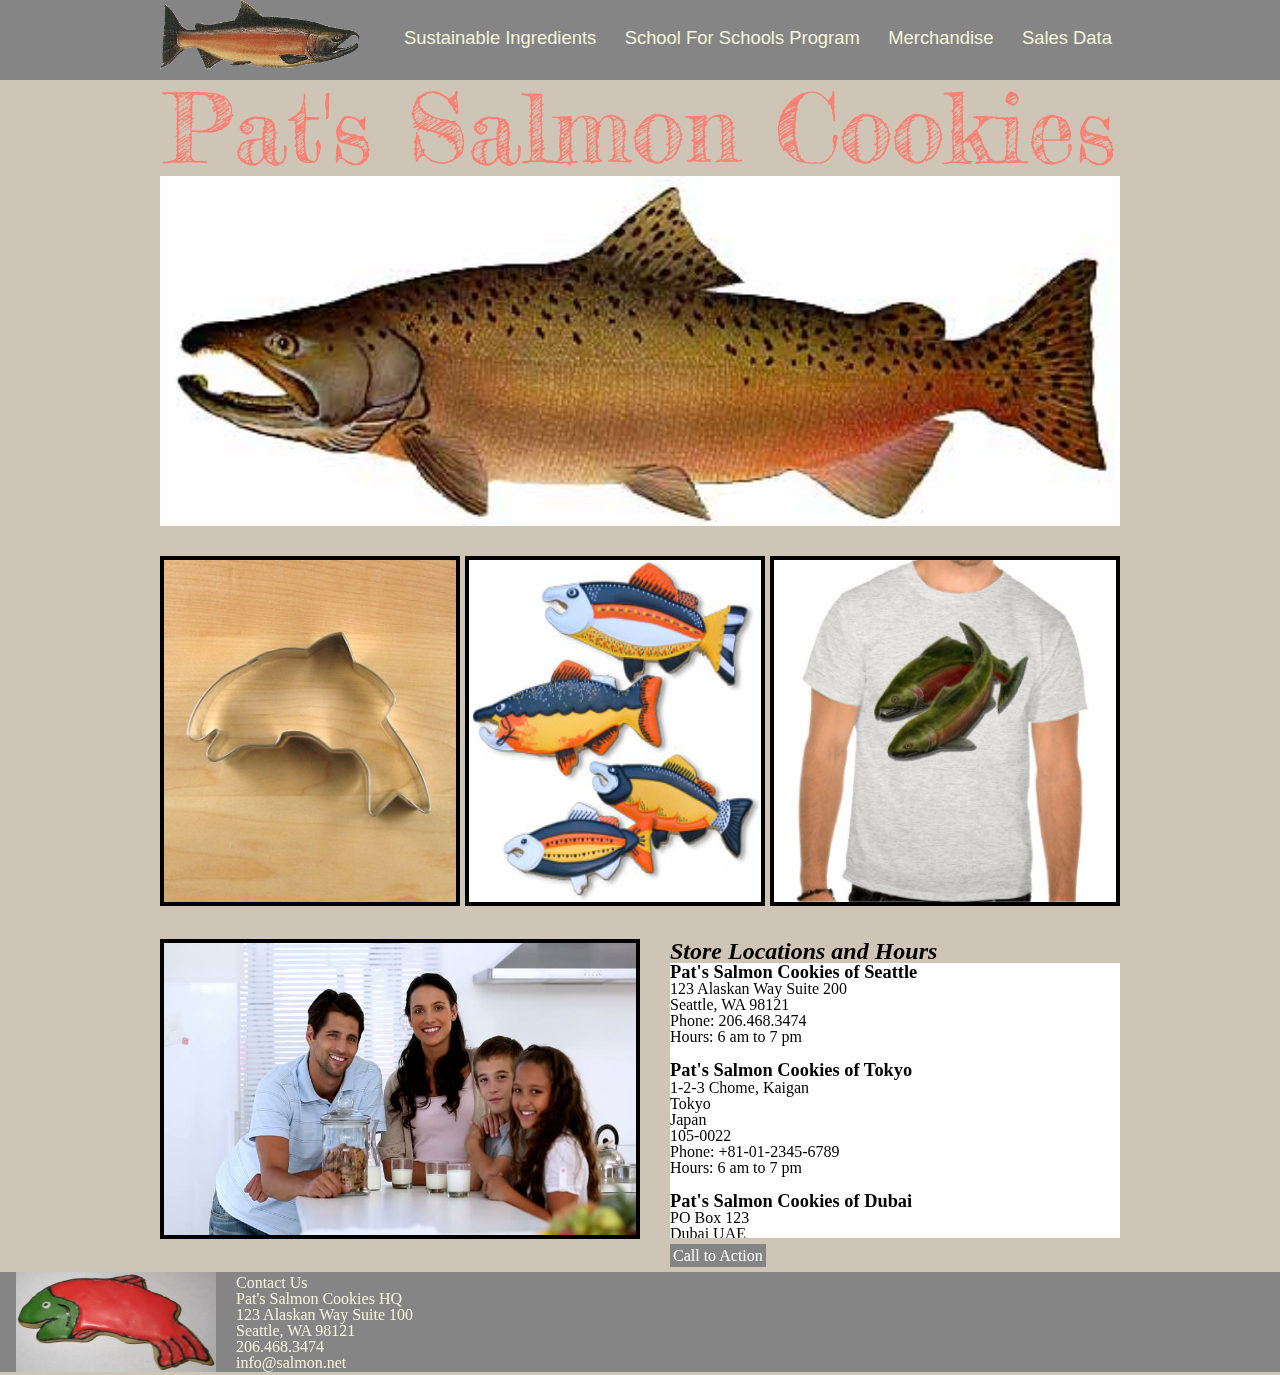
<file: index.html>
<!DOCTYPE html>
<html lang='en'>
  <head>
    <meta charset="utf-8">
    <title>Salmon Cookies</title>
    <link rel="stylesheet" type="text/css" href="css/reset.css"/>
    <link rel="preconnect" href="https://fonts.googleapis.com">
    <link rel="preconnect" href="https://fonts.gstatic.com" crossorigin>
    <link href="https://fonts.googleapis.com/css2?family=Fredericka+the+Great&display=swap" rel="stylesheet">
    <link rel="stylesheet" type="text/css" href="css/style.css"/>
  </head>

  <body id="homebody">
    <header id="home">
      <nav>
        <a id ="homepage" href="#" title="main page"><img src="img/salmon.png" alt="home page" width="200" height="70"/></a>
        <ul>
          <li><a href="#">Sustainable Ingredients</a></li>
          <li><a href="#">School For Schools Program</a></li>
          <li><a href="#">Merchandise</a></li>
          <li><a href="sales.html">Sales Data</a></li>
        </ul>
      </nav>
    </header>
    <main>
      <h1>Pat's Salmon Cookies</h1>
      <img src="img/chinook.jpg" alt="main image" width="960" height="350"/>
      <div>
        <a href="#" title="sustainable ingredients"><img src="img/cutter.jpeg" alt="sustainable ingredients" width="300" height="350"/></a>
      </div>
      <div>
        <a href="#" title="schools for schools donations"><img src="img/fish.jpg" alt="school for schools donations" width="300" height="350"/></a>
      </div>
      <div>
        <a href="#" title="merchandise"><img src="img/shirt.jpg" alt="merchandise" width="350" height="350"/></a>
      </div>
      <div>
        <a href="#" title="about us"><img src="img/family.jpg" alt="about us" width="480" height="300"/></a>
      </div>
      <article>
        <h2>Store Locations and Hours</h2>
        <section>
          <h3>Pat's Salmon Cookies of Seattle</h3>
          <p>123 Alaskan Way Suite 200</p>
          <p>Seattle, WA 98121</p>
          <p>Phone: 206.468.3474</p>
          <p>Hours: 6 am to 7 pm</p><br>

          <h3>Pat's Salmon Cookies of Tokyo</h3>
          <p>1-2-3 Chome, Kaigan</p>
          <p>Tokyo</p>
          <p>Japan</p>
          <p>105-0022</p>
          <p>Phone: +81-01-2345-6789</p>
          <p>Hours: 6 am to 7 pm</p><br>

          <h3>Pat's Salmon Cookies of Dubai</h3>
          <p>PO Box 123</p>
          <p>Dubai UAE</p>
          <p>Phone: +971012345678</p>
          <p>Hours: 6 am to 7 pm</p><br>

          <h3>Pat's Salmon Cookies of Paris</h3>
          <p>123 Quai de Grenelle</p>
          <p>75015 Paris</p>
          <p>France</p>
          <p>Phone: +33-123-456-789</p>
          <p>Hours: 6 am to 7 pm</p><br>

          <h3>Pat's Salmon Cookies of Lima</h3>
          <p>Av. Coronel Alfonso Ugarte 123</p>
          <p>Cercado de Lima 15082</p>
          <p>Peru</p>
          <p>Phone: +51-1-2345678</p>
          <p>Hours: 6 am to 7 pm</p>
        </section>
        <a href="#">Call to Action</a>
      </article>
    </main>
    <footer id="homefooter">
      <img src="img/frosted-cookie.jpg" alt="frosted-cookie" width="200" height="100"/>
     <ol>
        <li>Contact Us</li>
        <li>Pat's Salmon Cookies HQ</li>
        <li>123 Alaskan Way Suite 100</li>
        <li>Seattle, WA 98121</li>
        <li>206.468.3474</li>
        <li><a href="#">info@salmon.net</a></li>
      </ol>
    </footer>
  </body>
</html>
</file>
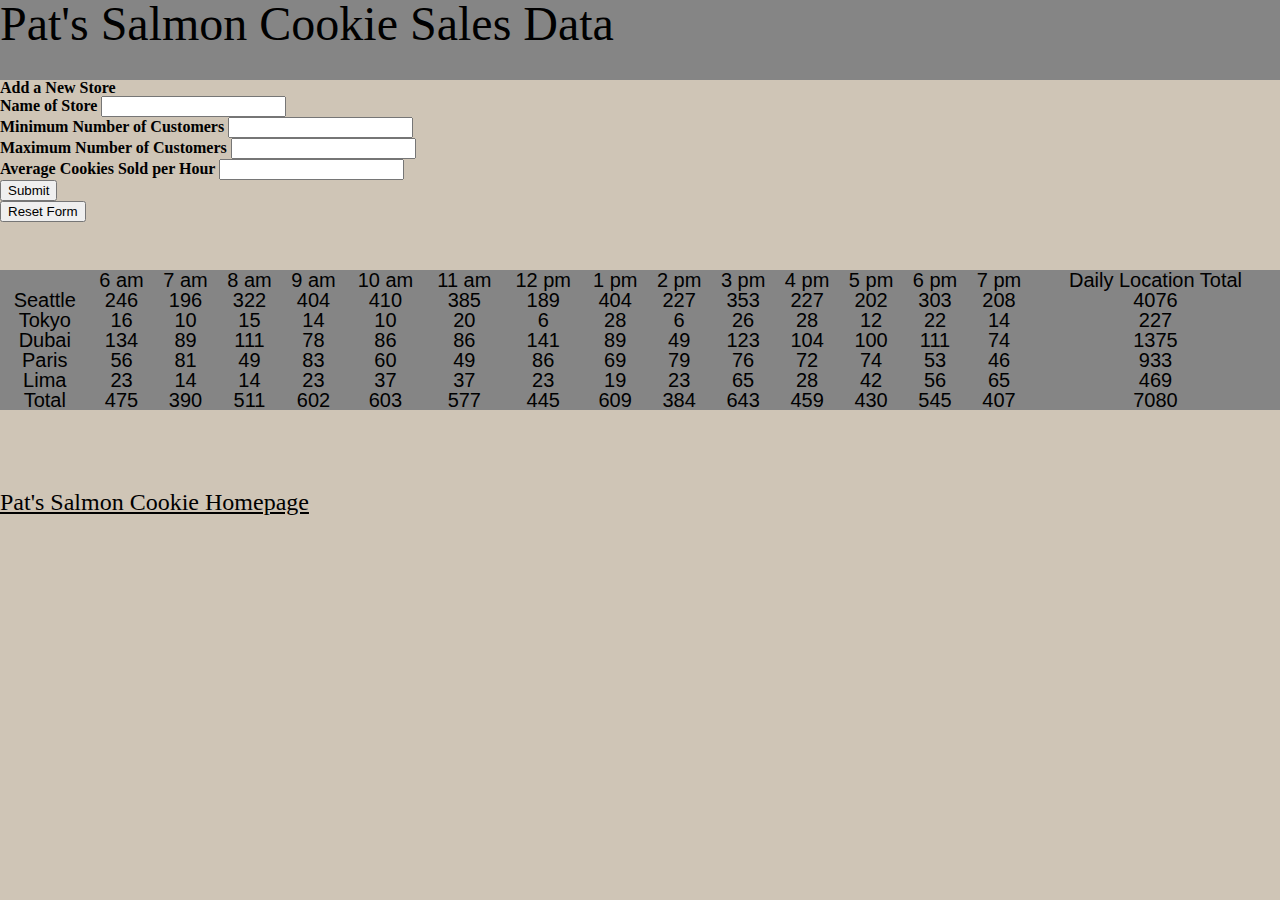
<file: sales.html>
<!DOCTYPE html>
<html lang="en">
  <head>
    <title>Salmon Cookies</title>
    <link rel="stylesheet" type="text/css" href="css/reset.css"/>
    <link rel="stylesheet" type="text/css" href="css/style.css"/>
  </head>

  <body class="sales">

    <header>
      <h1 class="sales">Pat's Salmon Cookie Sales Data</h1>
    </header>

    <main>
      <form>
        <!-- form data collected: store name, min customer, max customer, avg cookies sold -->
        <fieldset>
          <legend>Add a New Store</legend>

        <label for="storeName">Name of Store
        <input type="text" name="storename" id="storeName" required>
        </label><br>

        <label for="minCustomer">Minimum Number of Customers
        <input type="number" name="mincustomer" id="minCustomer" required>
        </label><br>

        <label for="maxCustomer">Maximum Number of Customers
        <input type="number" name="maxcustomer" id="maxCustomer" required>
        </label><br>

        <label for="avgCookieSold">Average Cookies Sold per Hour
        <input type="number" name="cookiesperhour" id="avgCookieSold" step="any" required>
        </label><br>

        <input type="submit" name="addstore"><br>

        <button type="reset" id="newForm">Reset Form</button>

        </fieldset>
      </form><br>

      <div class="sales">
        <table id="table">
          <thead></thead>
          <tbody></tbody>
          <tfoot></tfoot>
        </table>
      </div>

    </main>
    <footer class="sales">
      <a href="index.html">Pat's Salmon Cookie Homepage</a>
    </footer>

    <script src="js/app.js"></script>
  </body>
</html>
</file>
<file: css/style.css>
/* from class 08a lab assignment*/

* {
  box-sizing: border-box;
}

/*  */

#homebody {
  background-color: rgb(207, 197, 182);
}

header {
  background-color: rgb(133, 133, 133);
  height: 80px;
}

nav {
  width: 960px;
  height: 80px;
  margin: 0 auto;
  position: relative;
}

nav ul {
  display: inline-block;
  width: auto;
  position: relative;
  top: -1.4rem;
}

nav li {
  display: inline-block;
  font-size: 1.15rem;
  font-family: Arial, Helvetica, sans-serif;
  position: relative;
  top: -0.25rem;
  margin-left: 1.5rem;
}

a#homepage {
  padding-top: 50px;
}

nav a {
  color: beige;
  text-decoration: none;
}

#homebody main {
  display: flex;
  flex-direction: row;
  flex-wrap: wrap;
  justify-content: space-between;
  align-items: flex-start;
  margin: 0 auto;
  width: 960px;
}

#homebody h1 {
  width: 960px;
  font-family: 'Fredericka the Great', cursive;
  font-size: 6rem;
  text-align: center;
  color: salmon;
}

h2 {
  font-family: Georgia, 'Times New Roman', Times, serif;
  font-size: 1.5rem;
  font-weight: bold;
  font-style: italic;
  color:black
}

main img {
  margin-bottom: 30px;
}

div > a > img {
  border: 0.25rem solid black;
}

article {
  width: 450px;
}

h3 {
  font-family: Cambria, Cochin, Georgia, Times, 'Times New Roman', serif;
  font-size: 1.15rem;
  font-weight: 800;
}

article section {
  height: 275px;
  overflow: auto;
  margin-bottom: 10px;
  background-color: white;
}

section p {
  font-size: 1rem;
}

article>a {
  color: black;
  text-decoration: none;
  padding: 3px;
  background-color: rgb(133, 133, 133);
  margin: 2rem 0;
  border-width: 0.5rem;
  color: white;
}

article>a:hover {
  color: rgb(233, 132, 132);
  transition: 350ms;
}

#homefooter {
  background-color: rgb(133, 133, 133);
  height: 100px;
}

#homefooter>img {
  margin: 0 1rem;
}
#homefooter>ol {
  display: inline-block;
  font-size: medium;
}

ol>li {
  display: block;
  position: relative;
  top: -0.25rem;
  color: beige;
  font-size: 1rem;
}

#homefooter a {
  margin: 0;
  color: beige;
  text-decoration: none;
}

/*  Sales Page Styling  */

body.sales {
  background-color: rgb(207, 197, 182);
}

h1.sales {
  font-family: Georgia, 'Times New Roman', Times, serif;
  color: black;
  margin-bottom: 1rem;
  width: 960px;
  font-size: 3rem;
}

form {
  font-family: Cambria, Cochin, Georgia, Times, 'Times New Roman', serif;
  font-size: 1rem;
  font-weight: 600;
}

ul {
  font-family: Verdana, Geneva, Tahoma, sans-serif;
  font-size: 1rem;
  margin-bottom: 1rem;
  margin-left: 1rem;
}

table {
  font-family: Arial, Helvetica, sans-serif;
  font-size: 1.25rem;
  text-align: center;
  margin-top: 2rem;
  margin-bottom: 5rem;
  width: 100%;
  background-color: rgb(133, 133, 133);
  color: black;
  font-weight: 525;
}

footer.sales a {
  font-size: 1.5rem;
  color: black;
}
</file>
